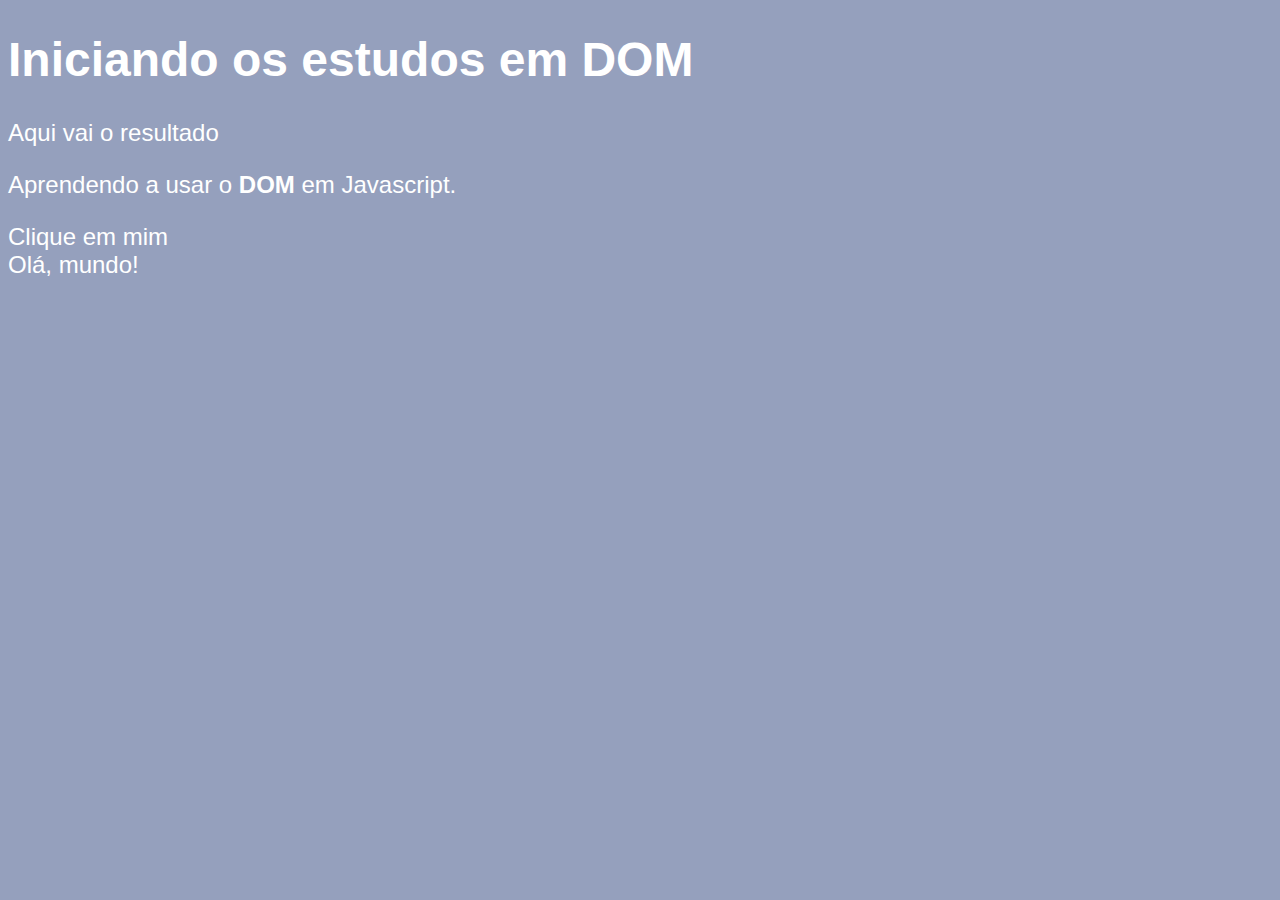
<file: aula09/index.html>
<!DOCTYPE html>
<html lang="pt-BR">


    <head>
        <meta charset="UTF-8">
        <meta name="viewport" content="width=device-width, initial-scale=1.0">
        <meta http-equiv="X-UA-Compatible" content="ie=edge">
        <title>Primeiros passos com DOM</title>
        <style>
            body{
                background-color: rgb(149, 160, 189);
                color:white;
                font:normal 18pt arial;
            }
        </style>
    </head>

    <body>
        <h1>Iniciando os estudos em DOM</h1>
        <p>Aqui vai o resultado</p>
        <p>Aprendendo a usar o <strong>DOM</strong> em Javascript.</p>
        <div id="msg">
            Clique em mim
        </div>
        <script>
            window.document.write('Olá, mundo!');
            var corpo = window.document.body;
            var p1 = window.document.getElementByTagName('p')[1];
            var p2 = window.document.getElementById('msg');
            var p3 = window.document.getElementsByName('msg')[0];
            var p4 = window.document.getElementsByClass('msg');[0]
            var p5 = window.document.querySelector('div#msg');
        </script>
    </body>

</html>
</file>
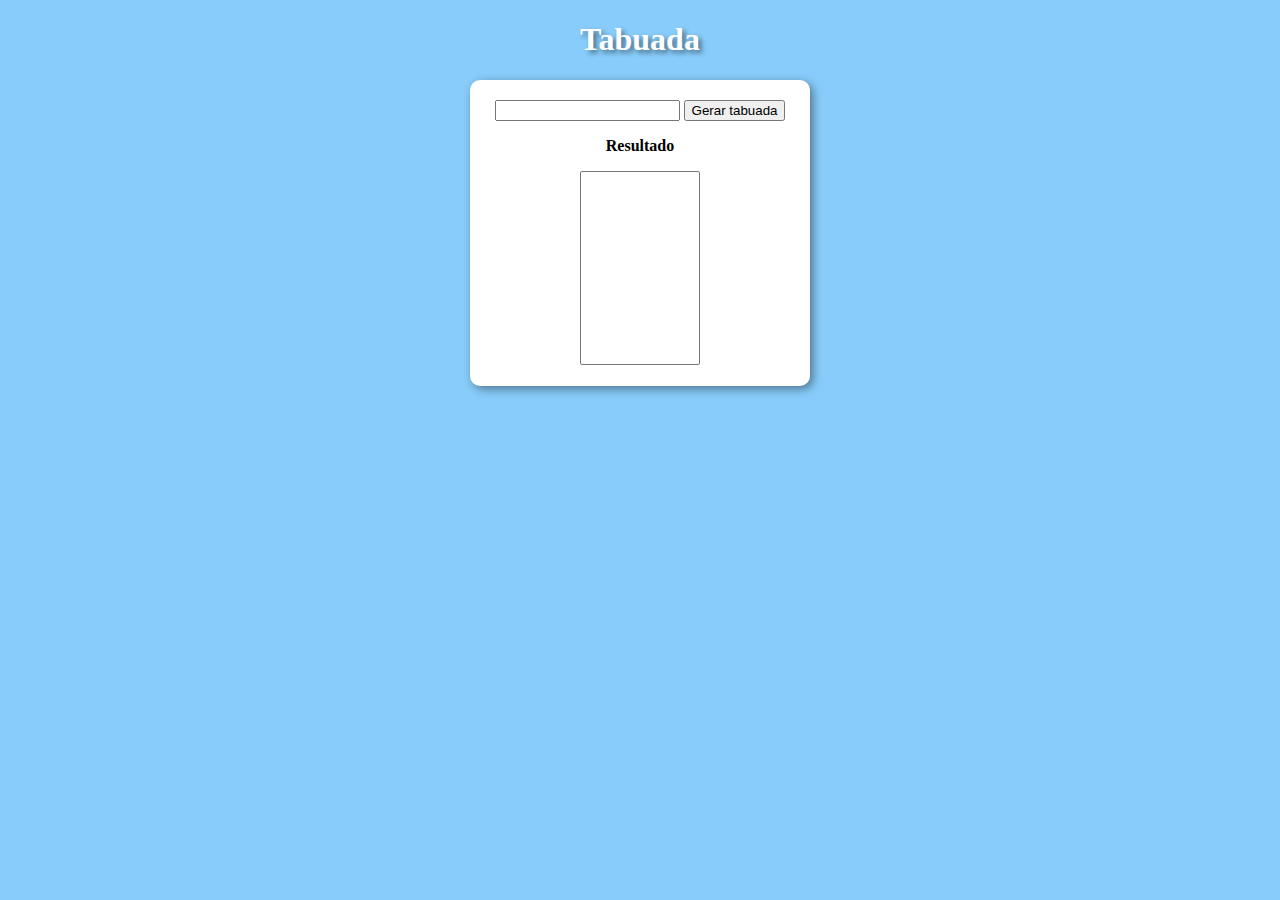
<file: aula14ex2/index.html>
<!DOCTYPE html>
<html lang="en">
<head>
    <meta charset="UTF-8">
    <meta http-equiv="X-UA-Compatible" content="IE=edge">
    <meta name="viewport" content="width=device-width, initial-scale=1.0">
    <title>Tabuada</title>
    <link rel="stylesheet" href="styles.css">
</head>
<body>
    <header>
        <h1>Tabuada</h1>
    </header>
    <section>
       
        <input type="number" name="nEnt" id="nEnt">
        <input type="button" value="Gerar tabuada" onclick="gerar()" name="gerar" id="gerar">
        
        <p>Resultado</p><select size="12" name="seletor" id="seletor"></select>
        
    </section>
    <footer>

    </footer>
    <script src="script.js"></script>
</body>
</html>
</file>
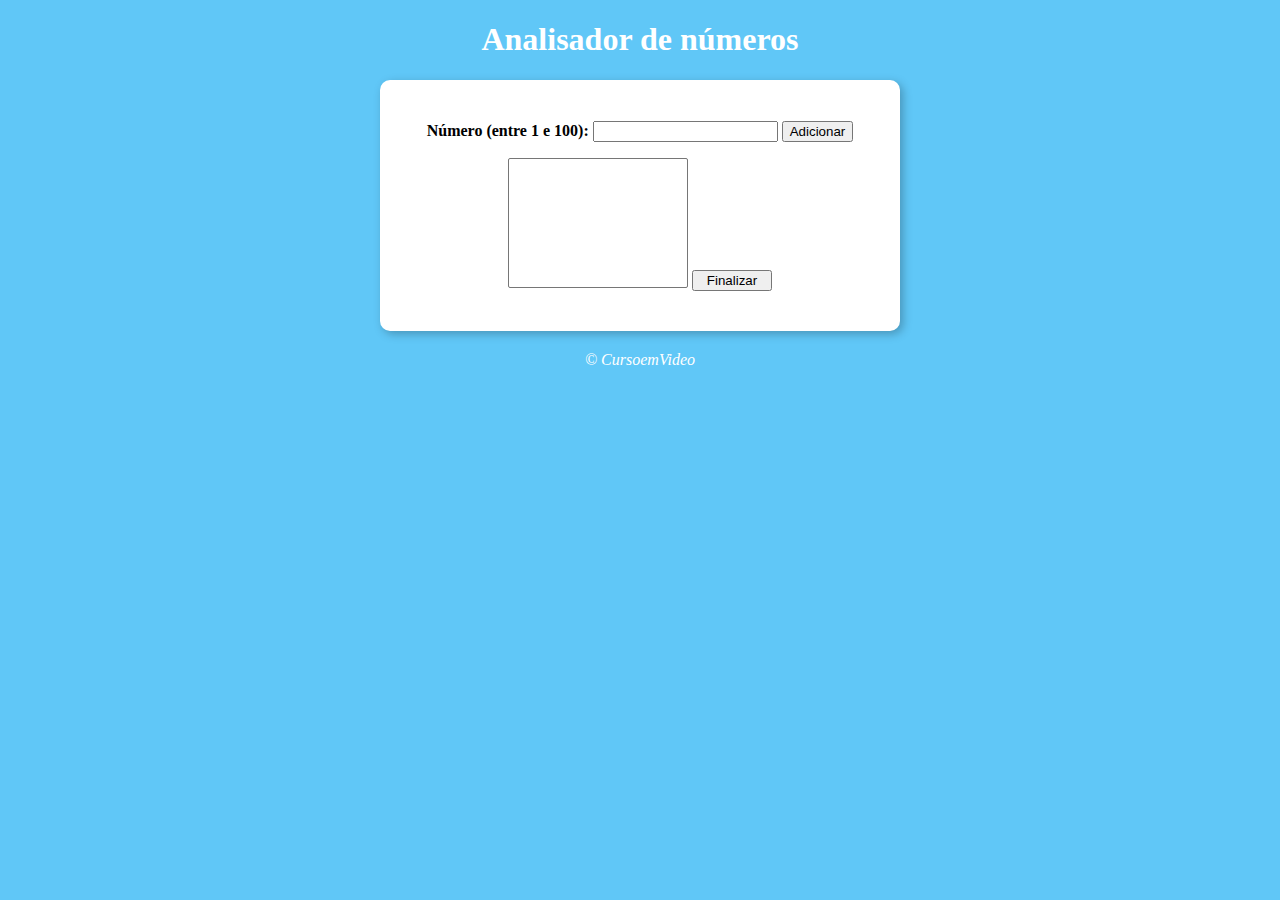
<file: aula16ex1/index.html>
<!DOCTYPE html>
<html lang="pt-BR">
<head>
    <meta charset="UTF-8">
    <meta http-equiv="X-UA-Compatible" content="IE=edge">
    <meta name="viewport" content="width=device-width, initial-scale=1.0">
    <link rel="stylesheet" href="styles.css">
    <title>Add number</title>
</head>
<body>
    <header>
        <h1>Analisador de números</h1>
    </header>
    <section>
        <p>Número (entre 1 e 100): 
            <input type="number" name="numEnt" id="numEnt" onfocus="this.value='';">
            <input type="button" name="btnADD" id="btnADD" value="Adicionar" onclick="adicionarAoVetor()"></p>
            <select size="8" name="sel" id="sel"></select>
            <input type="button" value="Finalizar" name="finalizar" id="finalizar" onclick="finalizar()">
            <div id="saida">

            </div>
        </section>
    <footer>
        &copy CursoemVideo
    </footer>
    <script src="scripts.js"></script>
</body>
</html>
</file>
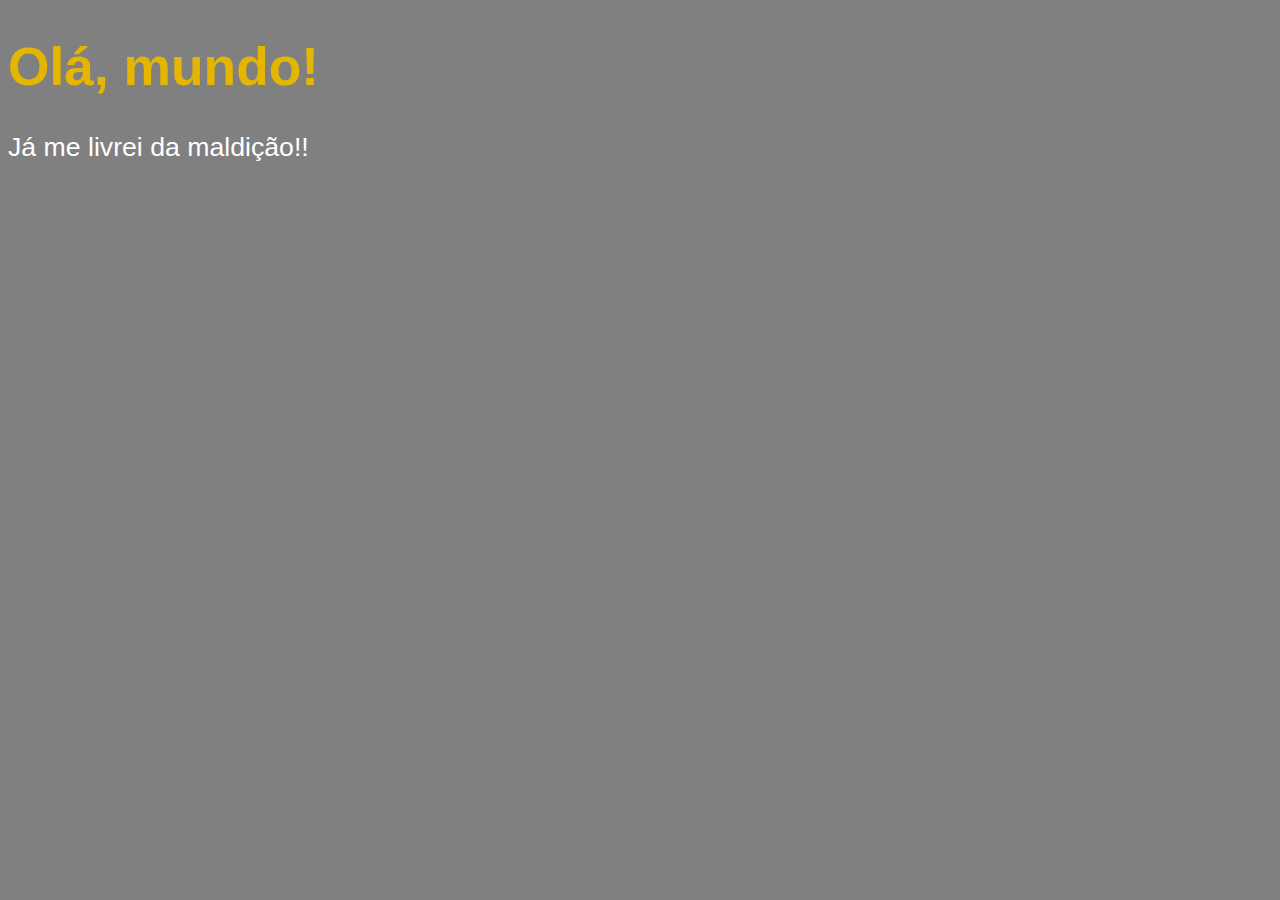
<file: aula04/ex001/index.html>
<!DOCTYPE html>
<html lang="pt-br">
<head>

<meta charset="UTF-8">
<meta name="viewport" content="width=device-widht, initial-scale=1.0">
<meta http-equiv="X-UA-compatible" content="ie=edge">
<title>Meu primeiro programa...</title>
<style>
    body{
        background-color: grey;
        color: white;
        font: normal 20pt Arial;
    }

    h1{
        color: rgb(228, 182, 1);
    }
</style>

</head>

<body>
    <h1>Olá, mundo!</h1>
    <p>Já me livrei da maldição!!</p>
    <script>
        window.alert('minha primeira mensagem');
        window.confirm('Está gostando de JS?');
        window.prompt('Qual é seu nome?');
    </script>
</body>
</html>
</file>
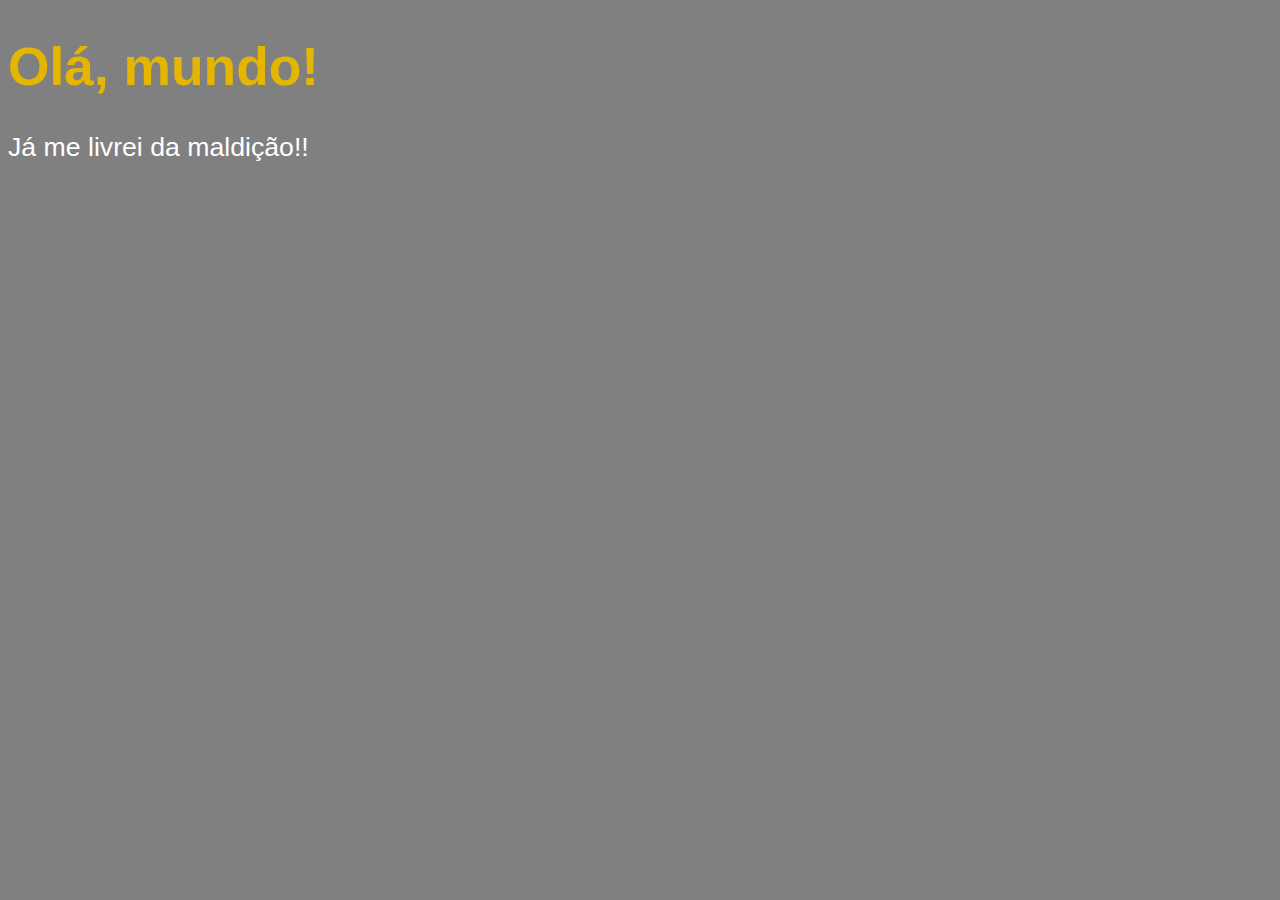
<file: aula06/ex002/index.html>
<!DOCTYPE html>
<html lang="pt-br">
<head>

<meta charset="UTF-8">
<meta name="viewport" content="width=device-widht, initial-scale=1.0">
<meta http-equiv="X-UA-compatible" content="ie=edge">
<title>Meu primeiro programa...</title>
<style>
    body{
        background-color: grey;
        color: white;
        font: normal 20pt Arial;
    }

    h1{
        color: rgb(228, 182, 1);
    }

    /*comentário em CSS*/

</style>

</head>

<body>
    <!--comentário em HTML-->

    <h1>Olá, mundo!</h1>
    <p>Já me livrei da maldição!!</p>
    <script>     
        var nome = window.prompt('Qual é seu nome?'); //comentário em JS
        window.alert('Seja Bem vindo ' + nome);


    </script>
</body>
</html>
</file>
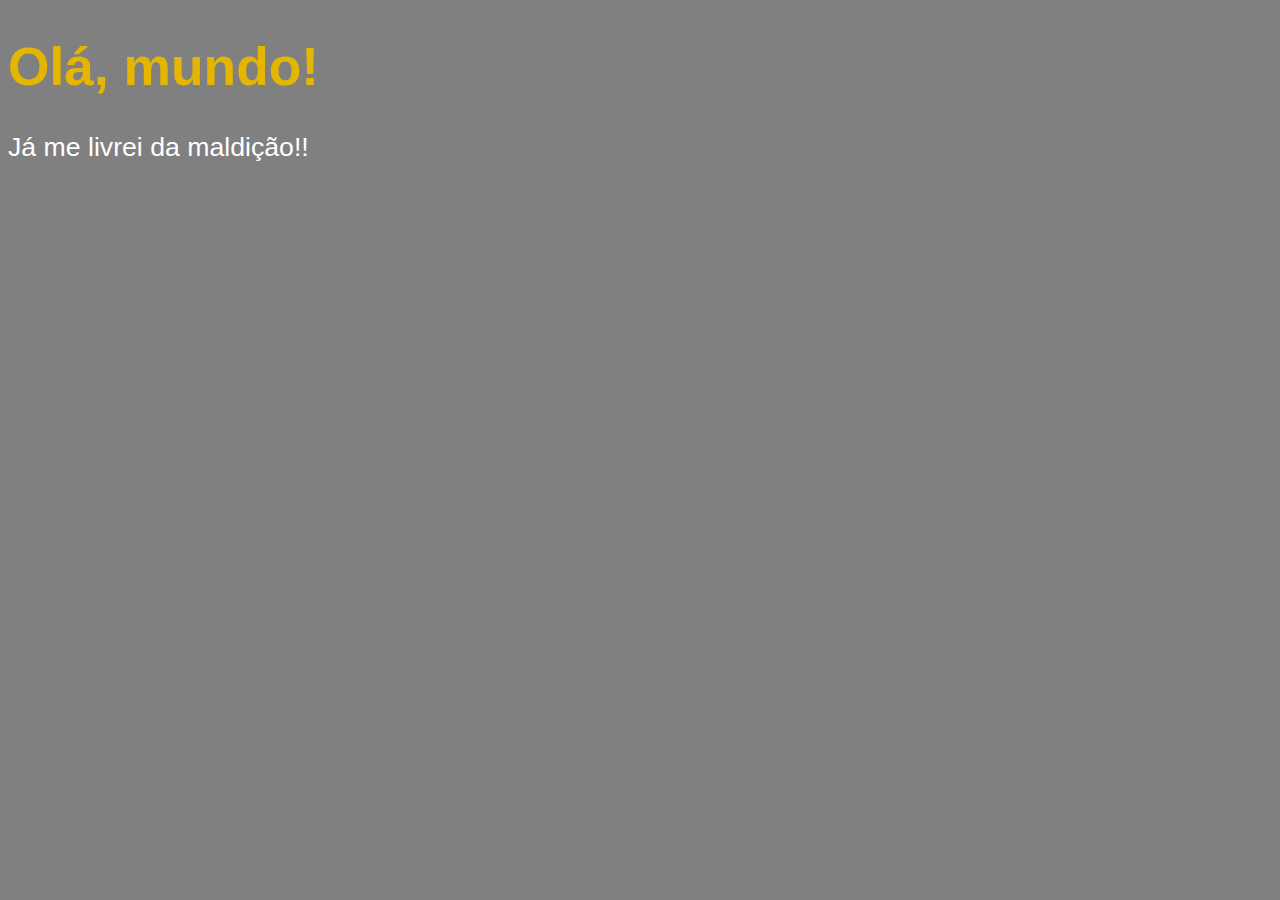
<file: aula06/ex003/index.html>
<!DOCTYPE html>
<html lang="pt-br">
<head>

<meta charset="UTF-8">
<meta name="viewport" content="width=device-widht, initial-scale=1.0">
<meta http-equiv="X-UA-compatible" content="ie=edge">
<title>Meu primeiro programa...</title>
<style>
    body{
        background-color: grey;
        color: white;
        font: normal 20pt Arial;
    }

    h1{
        color: rgb(228, 182, 1);
    }

    /*comentário em CSS*/

</style>

</head>

<body>
    <!--comentário em HTML-->

    <h1>Olá, mundo!</h1>
    <p>Já me livrei da maldição!!</p>
   
    <script>

        var n1 = Number.parseInt(window.prompt('Digite um número inteiro! ')); //comentário em JS
        //Number converte para numero (Int - para inteiros e Float - para reais)
        var n2 = Number.parseFloat(window.prompt('Digite um outro número real! '));
        //Apenas Number o JS converte automaticamente
        var soma = n1 + n2;
        window.alert('A soma é ' + soma.toString());

        //Para converter para String basta fazer String(soma) ou soma.toString()
    

    </script>

</body>
</html>
</file>
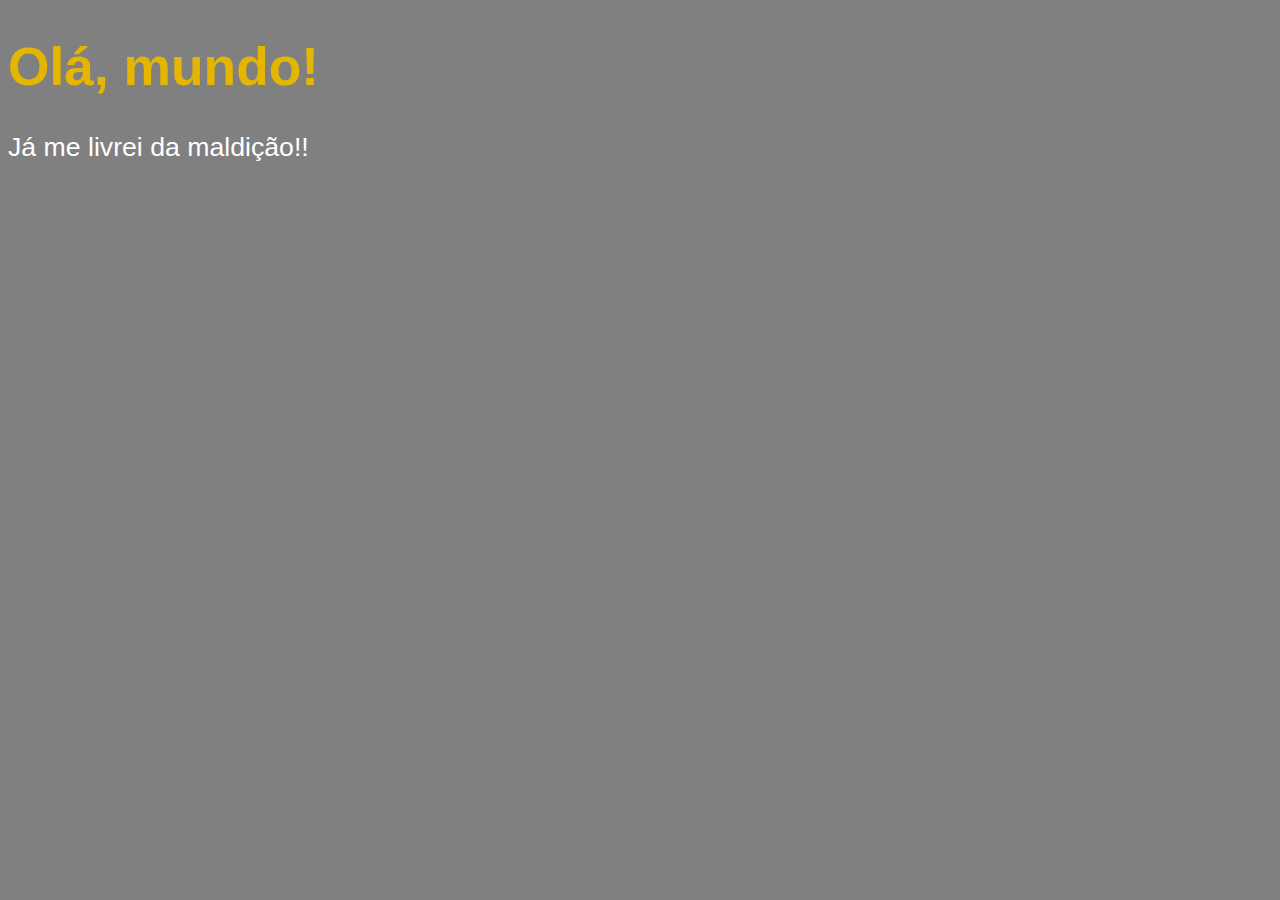
<file: aula06/ex005/index.html>
<!DOCTYPE html>
<html lang="pt-br">
<head>

<meta charset="UTF-8">
<meta name="viewport" content="width=device-widht, initial-scale=1.0">
<meta http-equiv="X-UA-compatible" content="ie=edge">
<title>Meu primeiro programa...</title>
<style>
    body{
        background-color: grey;
        color: white;
        font: normal 20pt Arial;
    }

    h1{
        color: rgb(228, 182, 1);
    }

    /*comentário em CSS*/

</style>

</head>

<body>
    <!--comentário em HTML-->

    <h1>Olá, mundo!</h1>
    <p>Já me livrei da maldição!!</p>
   
    <script>

        var n1 = Number.parseInt(window.prompt('Digite um número inteiro! ')); //comentário em JS
        //Number converte para numero (Int - para inteiros e Float - para reais)
        var n2 = Number.parseFloat(window.prompt('Digite um outro número real! '));
        //Apenas Number o JS converte automaticamente
        var soma = n1 + n2;
        window.alert(`o resultado da soma entre ${n1} e ${n2} é ${soma}`)

        //em template string, usando um place holder como por exemplo cráses `` e ${}, é possivel codificar de forma mais limpa.
    

    </script>

</body>
</html>
</file>
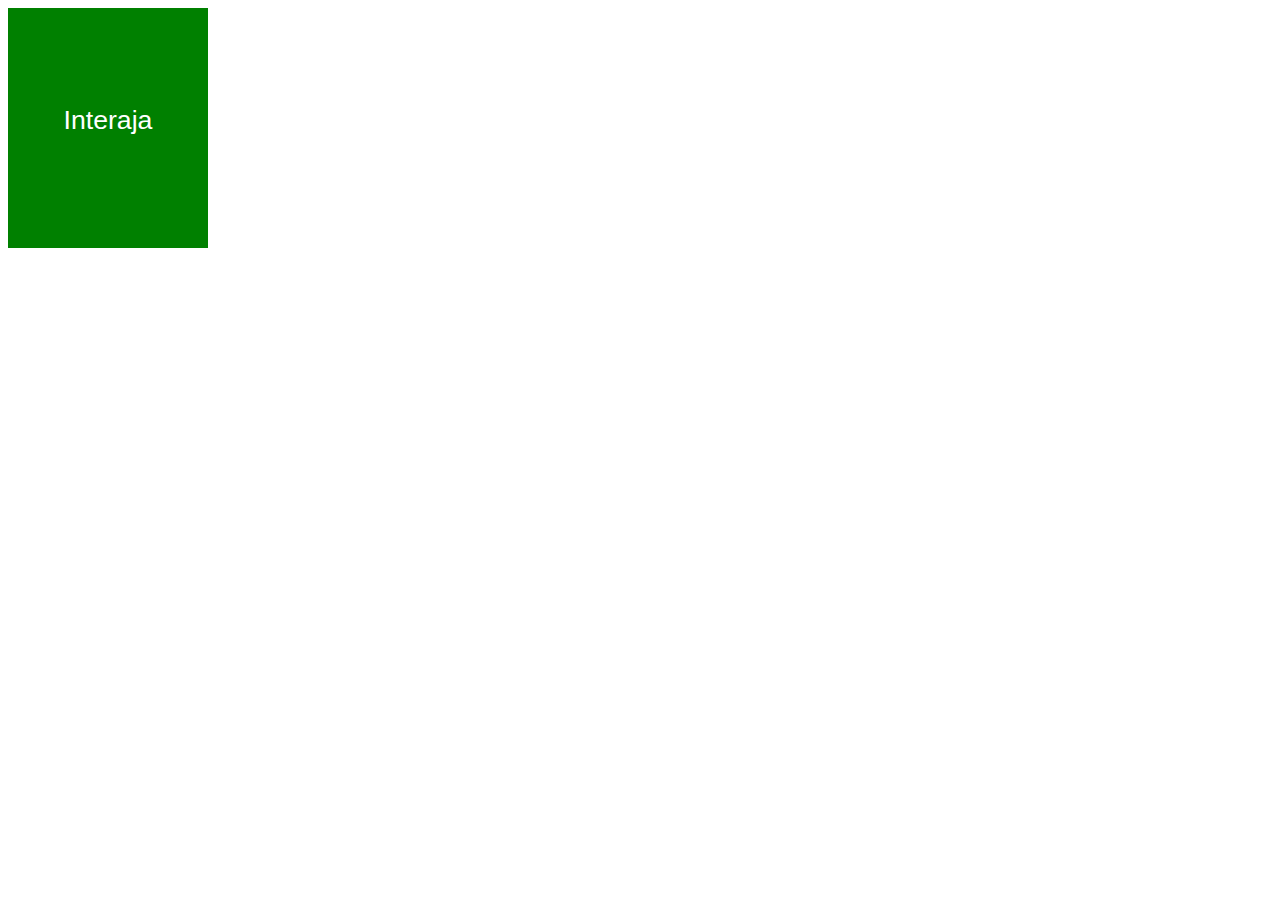
<file: aula10/ex006.html>
<!DOCTYPE html>
<html lang="en">
<head>
    <meta charset="UTF-8">
    <meta http-equiv="X-UA-Compatible" content="IE=edge">
    <meta name="viewport" content="width=device-width, initial-scale=1.0">
    <title>Evento DOM</title>
    <style>
        #area{
            font: normal 20pt Arial;
            background-color: green;
            width: 200px;
            height: 170px;
            text-align: center;
            padding-top: 70px;
            color: white;
        }
       
    </style>
</head>
<body>
    <div id="area">  <!--onclick="clicar()" onmouseenter="entrar()" onmouseout="sair()"-->
        <p>Interaja</p>
    </div>
    <script>
        var a = window.document.getElementById('area'); 
        var ent = window.document.getElementById('area');
        var sai = window.document.getElementById('area');
        a.addEventListener('click', clicar);
        ent.addEventListener('mouseenter', entrar); //outra forma de fazer o mesmo evento
        sai.addEventListener('mouseout', sair);

        function clicar(){
            
            a.innerHTML = '<p>Clicou :)</p>';
            a.style.background = 'red';
        }
        function entrar(){
            
            ent.innerHTML = '<p>Entrou :)</p>';
            ent.style.background = 'blue';
        }
        function sair(){
            
            sai.innerHTML = '<p>Saiu :)</p>'
            sai.style.background = 'green';
        }
    </script>
</body>
</html>
</file>
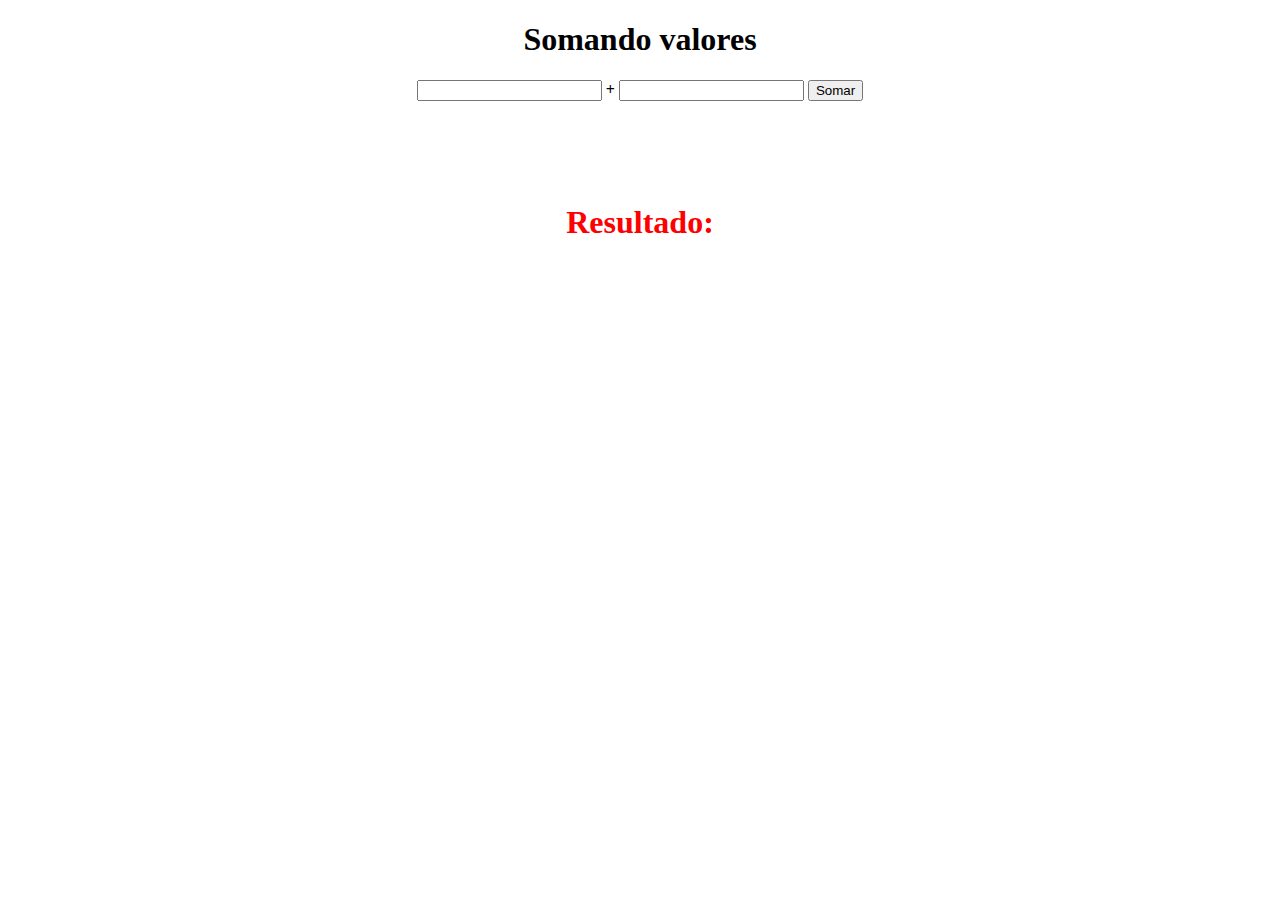
<file: aula10/ex007.html>
<!DOCTYPE html>
<html lang="en">
<head>
    <meta charset="UTF-8">
    <meta http-equiv="X-UA-Compatible" content="IE=edge">
    <meta name="viewport" content="width=device-width, initial-scale=1.0">
    <title>Somando Números</title>
    <style>
        body{
            text-align: center;
        }
        h1{
            text-align: center;
        }
        #container{
            
            width:100%;
            height:200px;
        }
        #res{
            width: 300px;
            position: relative;
            margin-right:auto;
            margin-left:auto;
            color: red;
            
            top: 50%;
            transform: translateY(-50%); /* com essas duas ultimas regras, é possivel fixar uma div no centro de um container */
        }
        
    </style>
</head>
<body>
    <h1>Somando valores</h1>
    <input type="number" name="txtn1" id="txtn1"> <strong>+</strong>
    <input type="number" name="txtn2" id="txtn2">
    <input type="button" value="Somar" onclick="somar()">
    <div id="container">
        <div id="res">
            <h1>Resultado: </h1>
        </div>
    </div>
    <script>
        function somar(){
            var tn1 = window.document.getElementById('txtn1');
            var tn2 = window.document.querySelector('input#txtn2');
            var n1 = Number(tn1.value);
            var n2 = Number(tn2.value);
            var soma = n1 + n2;
            res.innerHTML = (`<h1>O resultado é ${soma}<h1>`);
        }
    </script>
</body>
</html>
</file>
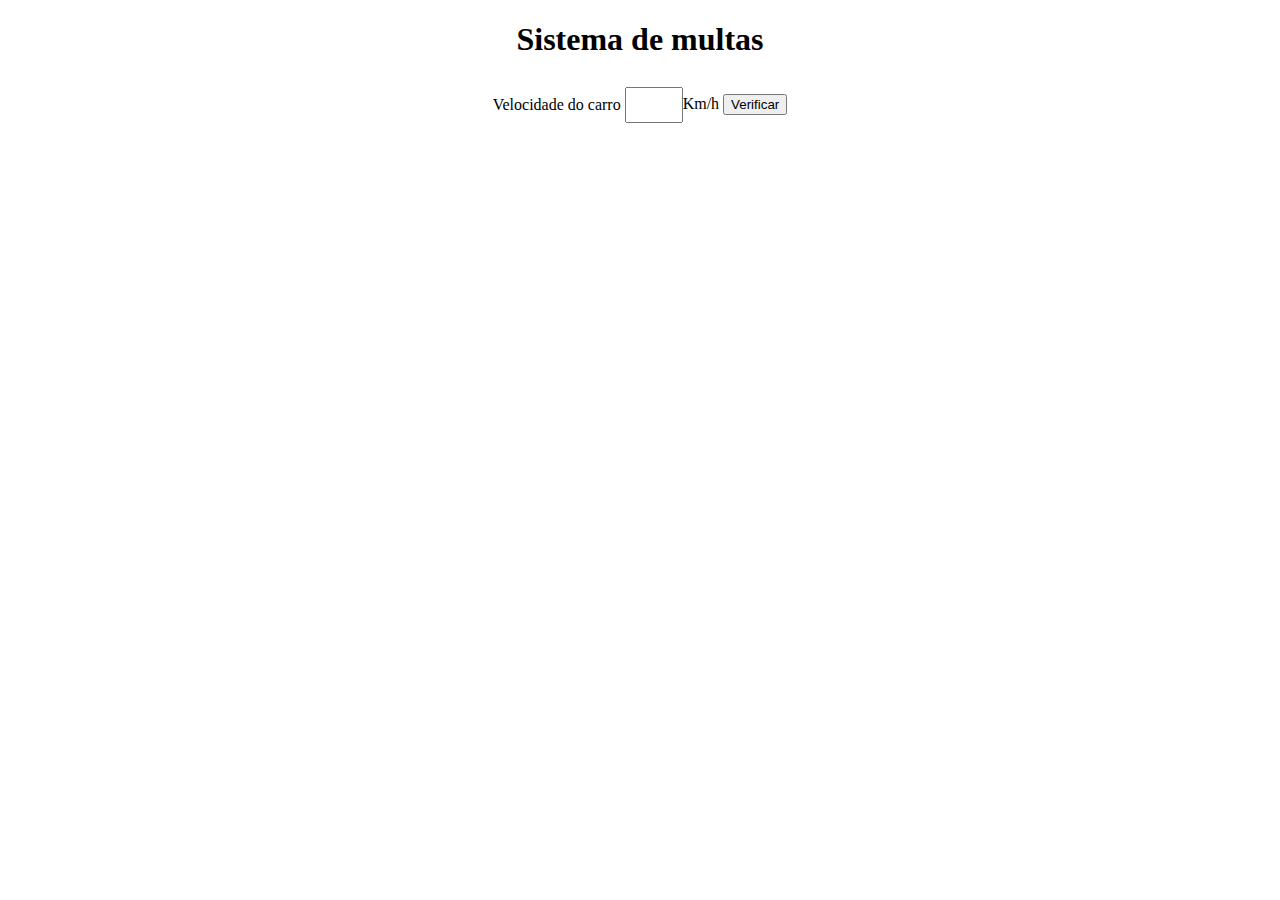
<file: aula11/ex010.html>
<!DOCTYPE html>
<html lang="en">
<head>
    <meta charset="UTF-8">
    <meta http-equiv="X-UA-Compatible" content="IE=edge">
    <meta name="viewport" content="width=device-width, initial-scale=1.0">
    <title>DETRAN</title>
    <style>
        h1{
            text-align: center;
        }
        #container1{
            
            text-align:center;
          
        }
        p{
            position:relative;
            display:inline-block;
            vertical-align:middle;
            
            

        }    
        #inputdiv{
            position:relative;
            display:inline-block;
            vertical-align:middle;
            
            
        }
        #boxvel{
            vertical-align:middle;
            height:30px;
            width:50px;
            font-size:15pt;
            
        }
        #container2{
            height:50px;
            width:100%;
            
           
        }
        #ver{
            position:relative;
            top: 50%;
            transform: translateY(-50%);
            
            
            text-align: center;
        }
        
        
        </style>
</head>
<body>
    <h1>Sistema de multas</h1>
    <div id="container1">
        <p>Velocidade do carro</p>
        <div id="inputdiv">
            <input type="number" name="boxvel" id="boxvel">Km/h
            <input type="button" value="Verificar" onclick="calcular()">
        </div>
    </div>
    
    <div id="container2">
        <div id="ver">
            
        </div>
    </div>


    <script>
        function calcular(){
            var txtvel = window.document.querySelector('input#boxvel');
            var ver = window.document.querySelector('div#ver');
            var vel = Number(txtvel.value);    
                if(vel >= 60){
                    ver.innerHTML = `Você está à ${vel}km/h. <strong>MULTADO!</strong>`;
                }else{
                    ver.innerHTML = `Você está à ${vel}km/h.`;
                    ver.innerHTML += ' Dirija sempre com o sinto de segurança.'
                }
        
        }
    </script>
</body>
</html>
</file>
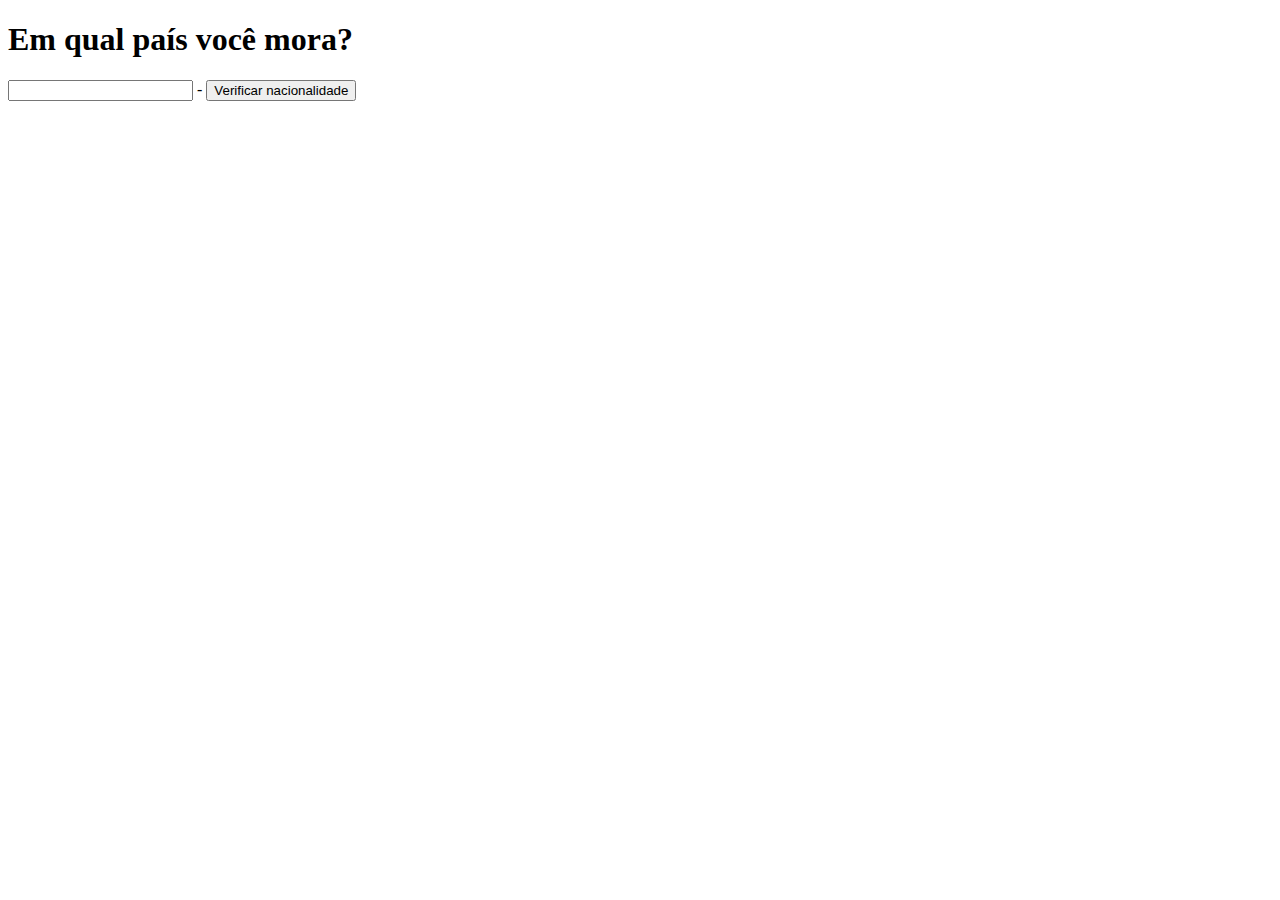
<file: aula11/ex011.html>
<!DOCTYPE html>
<html lang="pt-BR">
<head>
    <meta charset="UTF-8">
    <meta http-equiv="X-UA-Compatible" content="IE=edge">
    <meta name="viewport" content="width=device-width, initial-scale=1.0">
    <title>Teste de nacionalidade</title>
    <style>
        #container3{
            font-size: 20pt;
        }
    </style>
</head>

<body>
    <div id="container">
        <div id="titulo">
            <h1>Em qual país você mora?</h1>
        </div>
    </div>

    <div id="container2">
        <div id="inputDiv">
            <input type="text" name="txtPais" id="txtPais"> -
            <input type="button" value="Verificar nacionalidade" onclick="verificar()">
        </div>
    </div>    
    
    <div id="container3">
        <div id="saida">

        </div>
    </div>

    <script>
        function verificar(){
            var entradaPais = window.document.getElementById('txtPais');
            var saida = window.document.getElementById('saida');
            var tpais = String(entradaPais.value);
            
          
            if (tpais === 'BRASIL'|| tpais === 'brasil'|| tpais === 'Brasil'){
                saida.innerHTML = `Você nasceu no(a) ${tpais}, portanto é brasileiro.`;
            }else if (tpais === 'USA'|| tpais === 'EUA'|| tpais === 'usa'|| tpais === 'eua'){
                saida.innerHTML = `Você nasceu no(a) ${tpais}, portanto é americano.`;
            }else if (tpais === 'INGLATERRA'|| tpais === 'inglaterra'|| tpais === 'Inglaterra'|| tpais === 'england'|| tpais === 'England'){
                saida.innerHTML = `Você nasceu no(a) ${tpais}, portanto é inglês.`;
            }else if (tpais === 'FRANÇA'|| tpais === 'frança'|| tpais === 'França'|| tpais === 'france'){
                saida.innerHTML = `Você nasceu no(a) ${tpais}, portanto é francês.`;
            }else if(tpais === 'JAPÃO' || tpais === 'japão' || tpais === 'Japão'|| tpais === 'japao'){
                saida.innerHTML = `Você nasceu no(a) ${tpais}, portanto é japonês.`;
            
            
            }else{
                saida.innerHTML = `Você nasceu no(a) ${tpais}. `;
                saida.innerHTML += 'Infelizmente seu pais ainda não consta na lista. Tente mais tarde'
            }
        }
    </script>
</body>
</html>
</file>
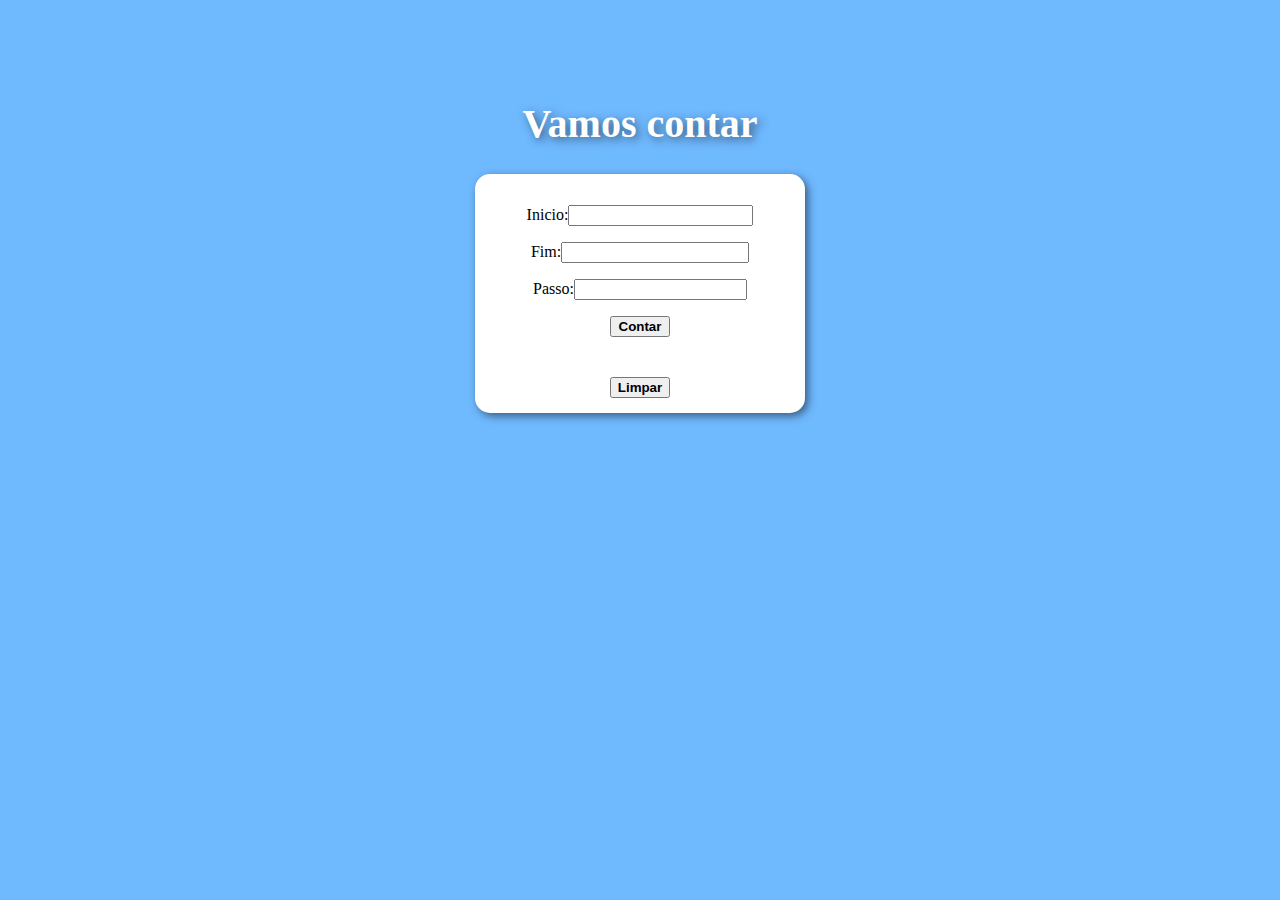
<file: aula14ex/ex019.html>
<!DOCTYPE html>
<html lang="pt-BR">
<head>
    <meta charset="UTF-8">
    <meta http-equiv="X-UA-Compatible" content="IE=edge">
    <meta name="viewport" content="width=device-width, initial-scale=1.0">
    <link rel="stylesheet" href="styles.css">
    <title>Contador</title>
</head>
<body>
    <header>
        <h1>Vamos contar</h1>
    </header>  
    
        <section>

            <form>
                <p>Inicio:<input type="number" name="ini" id="inicio" min="0"></p>
                <p>Fim:<input type="number" name="fini" id="fim" min ="0"></p>
                <p>Passo:<input type="number" name="pass" id="passo"> </p>
                <input type="button" onclick="contar()" value="Contar" id="buttonContar">
                        
                <div id="saida">
                
                </div>
                <input type="button" value="Limpar" id="limpa" onclick="limpar()">

                </button>
            </form>
        </section>
        
    <footer>

    </footer>
    <script src="script.js"></script>    
</body>
</html>
</file>
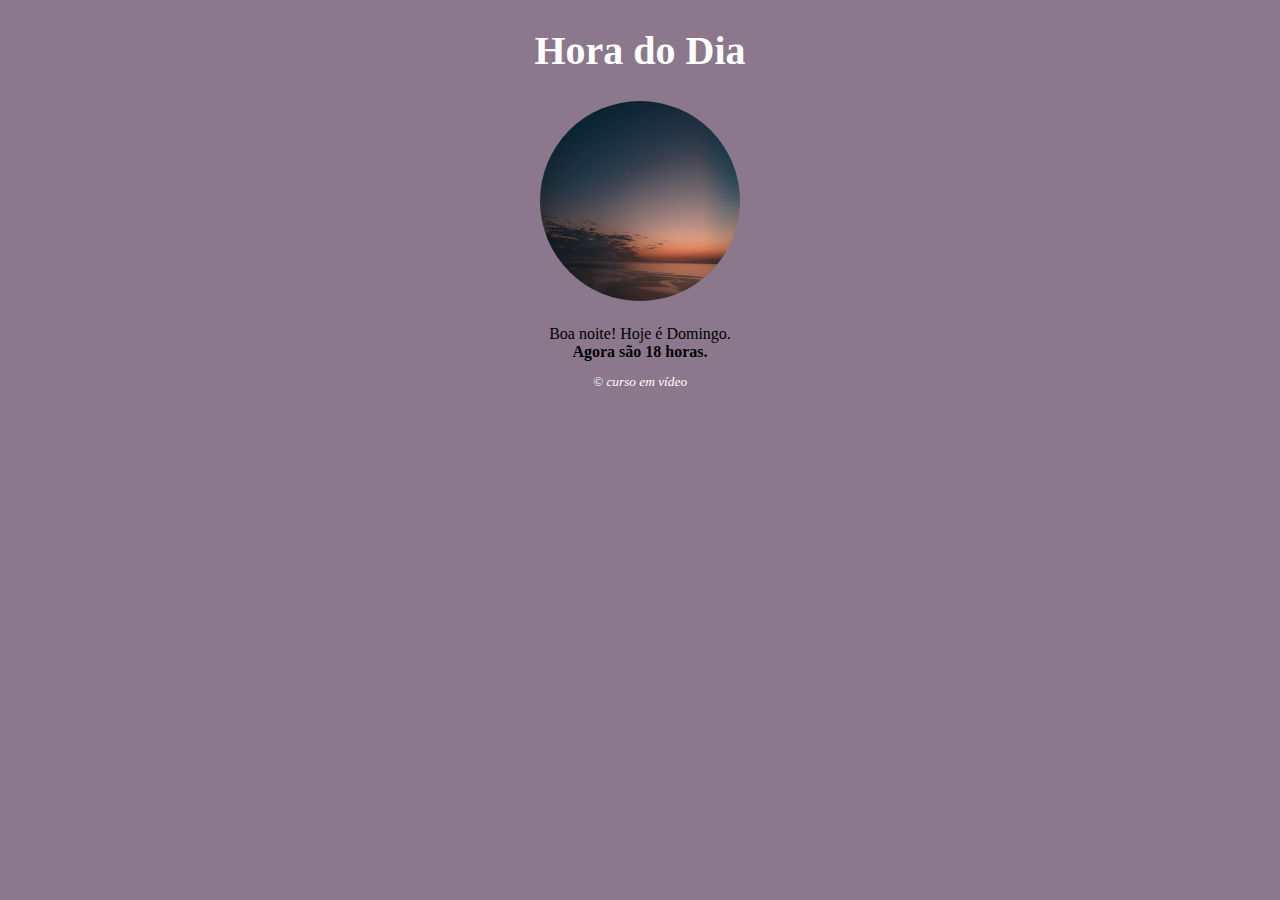
<file: aula12/ex015/ex015.html>
<!DOCTYPE html>
<html lang="pt-BR">
<head>
    <meta charset="UTF-8">
    <meta http-equiv="X-UA-Compatible" content="IE=edge">
    <meta name="viewport" content="width=device-width, initial-scale=1.0">
    <title>Hora certa</title>
    <link rel="stylesheet" href="styles.css">
</head>
<body>
    <header>
    <h1>Hora do Dia</h1>
    </header>
    
    <div id="container0">
        <img src="img\bomdia.jpg" id="bomdia" alt="foto da manhã">
    </div>
    
    <div id="container1">
    <script src="scripts.js"></script>
    </div>

    <div id="container2">
        <p>&copy curso em vídeo</p>
    </div>
</body>
</html>
</file>
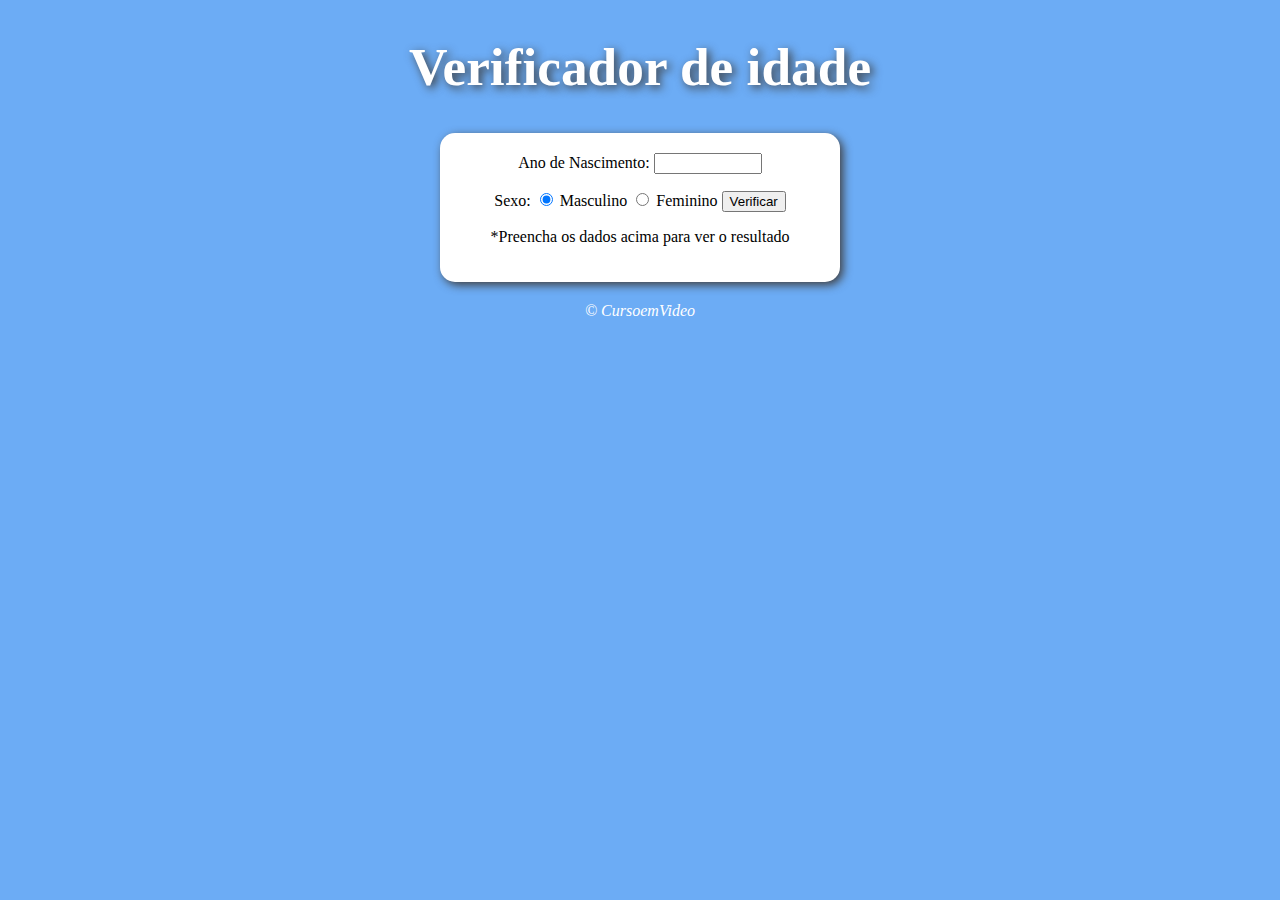
<file: aula12/ex016/ex016.html>
<!DOCTYPE html>
<html lang="pt-BR">
<head>
    <meta charset="UTF-8">
    <meta http-equiv="X-UA-Compatible" content="IE=edge">
    <meta name="viewport" content="width=device-width, initial-scale=1.0">
    <title>Verificador de Idade</title>
    <link rel="stylesheet" href="styles.css">
</head>
<body>
    <header><h1>Verificador de idade</h1></header>
  
        <section>
            <p>Ano de Nascimento:
            <input type="number" name="anos" id="ano" min="1900">
            </p>
        
            <div>
                <p>Sexo:
                <input type="radio" value="Masculino" id="masc" name="radsex" checked>
                <label for="masc">Masculino</label>
                <input type="radio" value="Feminino" id="fem" name="radsex">
                <label for="fem">Feminino </label>
                <input type="button" value="Verificar" onclick="verificar()">
                </p>
            </div>
           
            <div id="resultado">
                <p>*Preencha os dados acima para ver o resultado</p>
            </div>        
        </section>
    
      
 
        <footer>&copy CursoemVideo</footer>
  

    <script src="script.js"></script>
</body>
</html>
</file>
<file: aula14ex2/styles.css>
body{
    background-color:rgb(135, 204, 250);
}
header{
    color:white;
    text-shadow: 3px 3px 5px rgba(0, 0, 0, 0.479);
    text-align:center;
}
section{
    text-align:center;
    background-color: white;
    box-shadow: 3px 3px 10px rgba(0, 0, 0, 0.425);
    border-radius: 10px;
    width:300px;
    margin:auto;
    padding: 20px;
}
p{
    font-weight: bold;
}
#seletor{
    text-align:justify;
    width:120px;
}
#limp{
    margin-left:10px;
}
</file>
<file: aula16ex1/styles.css>
body{
    background-color:rgb(96, 199, 247);
}
h1{
    color:white;
    text-align:center;
}
section{
    background-color:white;
    box-shadow: 3px 3px 10px rgba(0, 0, 0, 0.253);
    border-radius:10px;
    width: 480px;
    text-align:center;
    margin:auto;
    padding:5px 20px 20px 20px;
    
}
p{
    padding-top:20px;
    font-weight:bold;
}
select{
    width:
    180px;
    
}
#finalizar{
    width:80px;
    margin-bottom:20px;
}
footer{
    color:white;
    font-style:italic;
    text-align:center;
    padding-top:20px;

    
}
</file>
<file: aula14ex/styles.css>
body{
    background-color:rgb(111, 185, 255);
}
h1{
    margin-top:100px;
    color:white;
    font-size:30pt;
    text-align:center;
    text-shadow: 3px 3px 10px rgba(0, 0, 0, 0.521);
}
section{
    border-radius:15px;
    box-shadow: 3px 3px 8px rgba(0, 0, 0, 0.507);
    padding: 15px 15px 15px 15px;
    text-align:center;
    margin:auto;
    background-color: white;
    width:300px;
}
#ini{
    width:150px;
}
#fim{
    width:180px;
}
#passo{
    width:165px;
}
#saida{
    font-weight:bold;
    padding-top:10px;
    padding-left: 15px;
    padding-right: 15px;
}
#buttonContar{
    margin-bottom:10px;
    width: 60px;
    font-size:10pt;
    font-weight:bold;
}
#limpa{
    margin-top:20px;
    font-weight: bold;
}
</file>
<file: aula12/ex015/styles.css>
body{
    text-align:center;
    background-color: rgb(156, 207, 214);
}
h1{
    color: white;
    font-size: 30pt;
}

#container0{
    text-align:center;
    color: rgb(100, 80, 84);
}
img{
    
    width:200px;
    border-radius: 200px;
}
#container1{
    padding-top:20px;
}
#container2{
    font-size: 10pt;
    color:white;
    font-style: italic;
}
</file>
<file: aula12/ex016/styles.css>
body{
    background-color:rgb(108, 172, 245);
    
}
h1{
    font-size:40pt;
    text-align:center;
    color: white;
    text-shadow: 3px 3px 10px rgb(60,60,60);
}
section{
    margin:auto;
    text-align:center;
    background-color:white;
    border-radius: 15px;
    width:400px;
    box-shadow: 3px 3px 10px rgb(63, 61, 61);
}
#ano{
    margin-top:20px;
    width:100px;
}
img{
    width:300px;
    border-radius:300px;
}
#resultado{
    padding-bottom:20px;

}
footer{
    font-style: italic;
    color: white;
    text-align: center;
    padding-top:20px;
}
</file>
